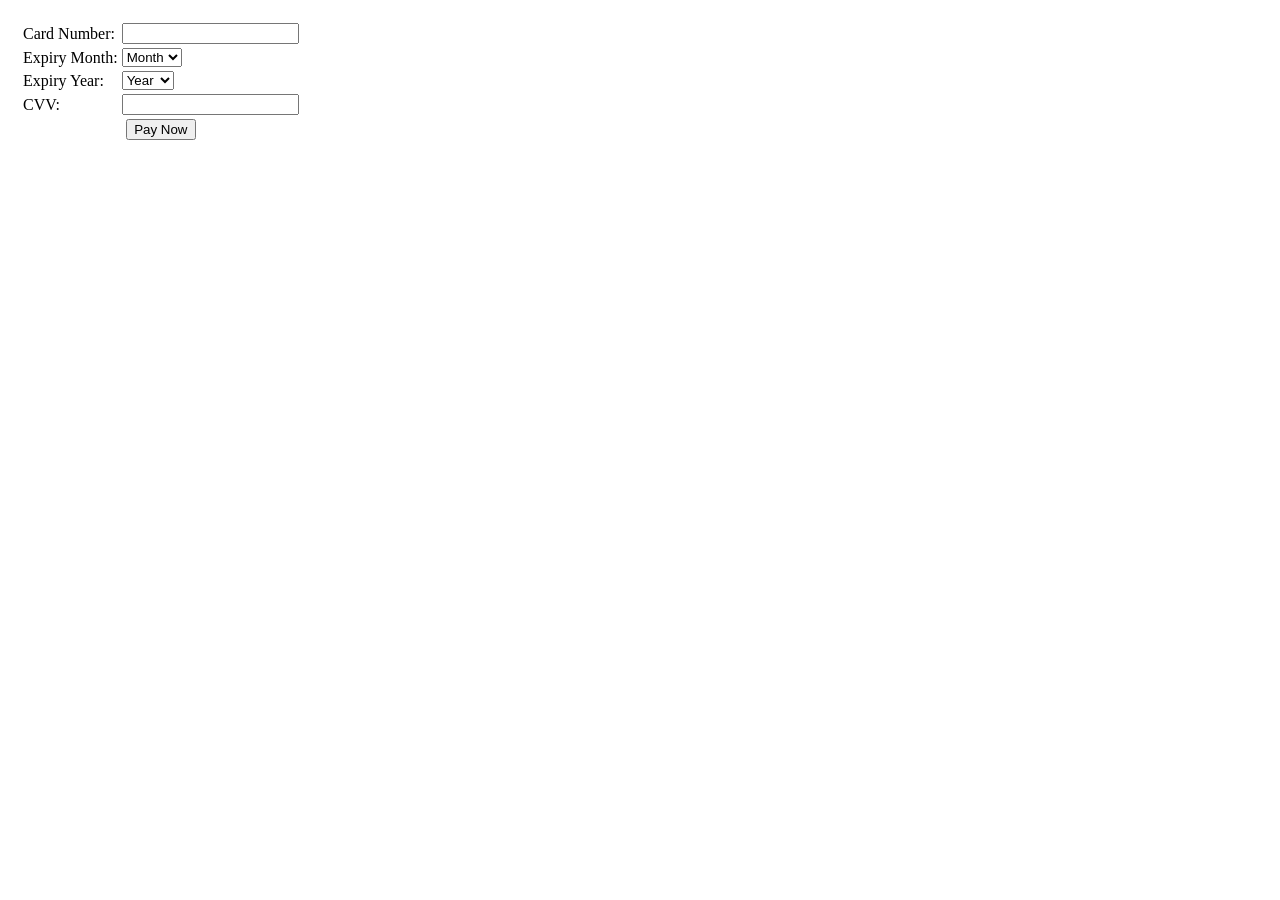
<file: pay.html>
<!DOCTYPE html>
<head>
    <title>Payment</title>
    <link rel="stylesheet" href="styles.css"> <!--Link to external CSS-->
</head>

<body>
    <form id="paymentForm"> <!--Form for user card input-->
        <table> <!--Table to organise form fields-->
          <tr>
            <td><label for="cardNumber">Card Number:</label></td>
            <td><input type="text" id="cardNumber" required></td> <!--Card number field-->
          </tr>
    
          <tr>
            <td><label for="expMonth">Expiry Month:</label></td>
            <td>
              <select id="expMonth" required> <!--Dropdown for month selection-->
                <option value="">Month</option>
                <option value="1">01</option>
                <option value="2">02</option>
                <option value="3">03</option>
                <option value="4">04</option>
                <option value="5">05</option>
                <option value="6">06</option>
                <option value="7">07</option>
                <option value="8">08</option>
                <option value="9">09</option>
                <option value="10">10</option>
                <option value="11">11</option>
                <option value="12">12</option>
              </select>
            </td>
          </tr>
    
          <tr>
            <td><label for="expYear">Expiry Year:</label></td> <!--Dropdown for year selection-->
            <td>
              <select id="expYear" required>
                <option value="">Year</option>
                <option value="2025">2025</option>
                <option value="2026">2026</option>
                <option value="2027">2027</option>
                <option value="2028">2028</option>
                <option value="2029">2029</option>
                <option value="2030">2030</option>
              </select>
            </td>
          </tr>
    
          <tr>
            <td><label for="cvv">CVV:</label></td>
            <td><input type="text" id="cvv" required></td> <!--CVV field-->
          </tr>
    
          <tr>
            <td colspan="2" style="text-align: center;">
              <button type="submit">Pay Now</button> <!--Submission button-->
            </td>
          </tr>
        </table>
      </form>
    
      <p id="message"></p> <!--Placegholder for messages-->
    
      <script src="script.js"></script> <!--Link to external JS-->
    
    </body>
    </html>
</file>
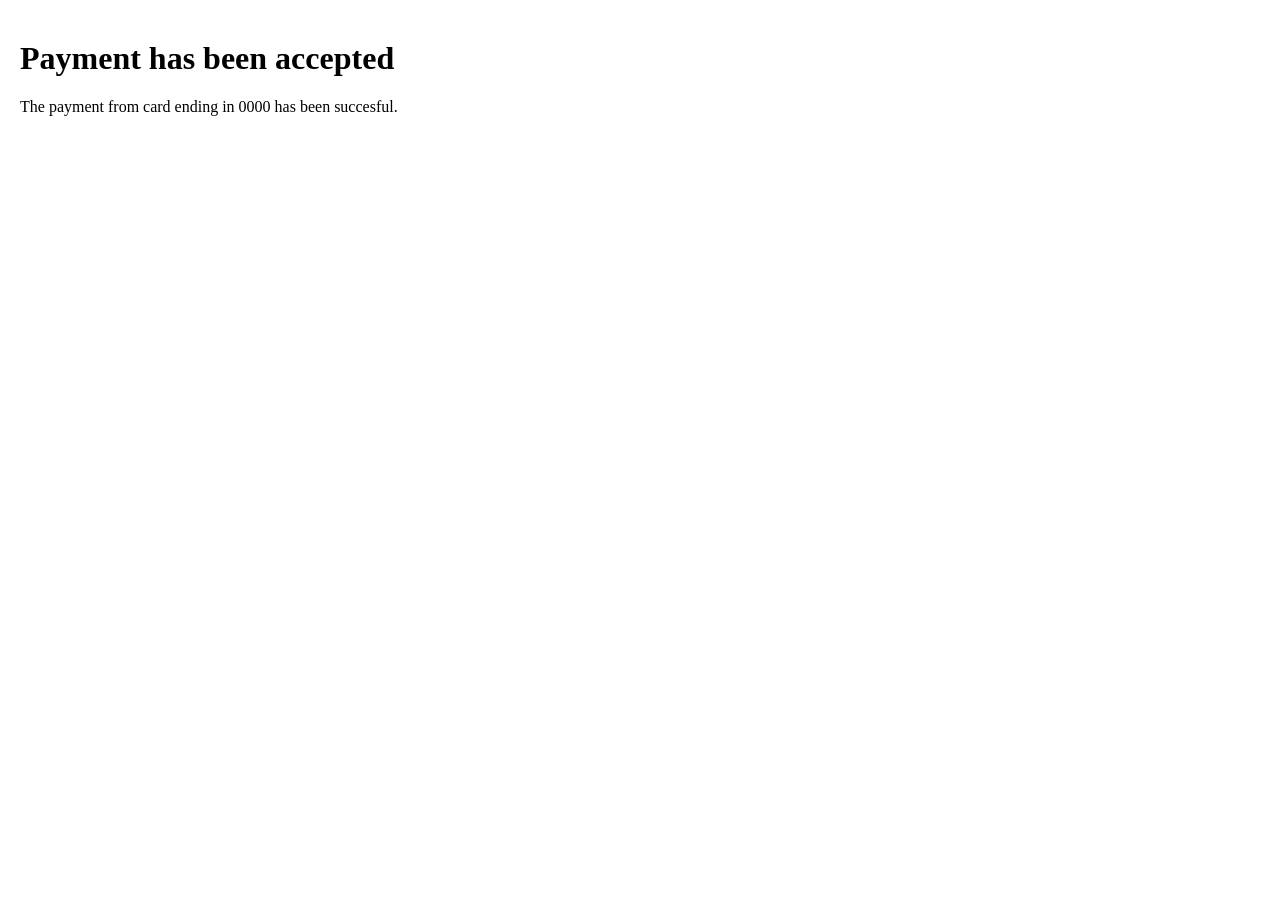
<file: success.html>
<!DOCTYPE html>
<head>
  <title>Success</title>
  <link rel="stylesheet" href="styles.css"> <!--Link to external CSS-->
</head>
<body>

  <h1>Payment has been accepted</h1> <!--Confirmation header-->
  <p>The payment from card ending in <span id="last4"></span> has been succesful.</p>

  <script>
    document.getElementById("last4").innerText = sessionStorage.getItem("last4") || "0000"; 
  </script>
<!--Retrieve last 4 digits of card-->
</body>
</html>
</file>
<file: styles.css>
body {
    font-family: Verdana; /*Font*/
    margin: 0;
    padding: 20px;
}

.navbar {
    background-color: black; /*Navbar styling*/
    padding: 10px;
    display: flex; 
    flex-wrap: wrap;
}

.navbar a {
    color: white; /*Navbar text colour*/
    margin-right: 10px; /*Space between navbar content*/
}

h1 {
    margin-top: 20px; /*Space between headings*/
}

.book {
    display: flex; 
    margin-bottom: 20px; /*Space between images*/
    align-items: center; /*Align images and information*/
}

.book img {
    width: 15%; 
    margin-right: 20px; /*Spacing image and text*/
}

.book-info {
    max-width: 50%; /*Set text width*/
}

.pay-button {
    display: inline-block;
    margin-top: 5px;
    padding: 5px 10px; /*Button size*/
    background-color: black; /*Button colour*/
    color: white; /*Text colour*/
    text-decoration: none; /*Remove underlines*/
}

.navbar a {
    margin: 10px;
}

@media screen and (max-width: 600px) {
    .book {
      flex-direction: column; /*Single file page on smaller screens*/
      align-items: flex-start;/*Align left*/
    }
  
    .book img {
      width: 100%; 
    }
  
    .book-info {
      width: 100%; 
    }
  }
</file>
